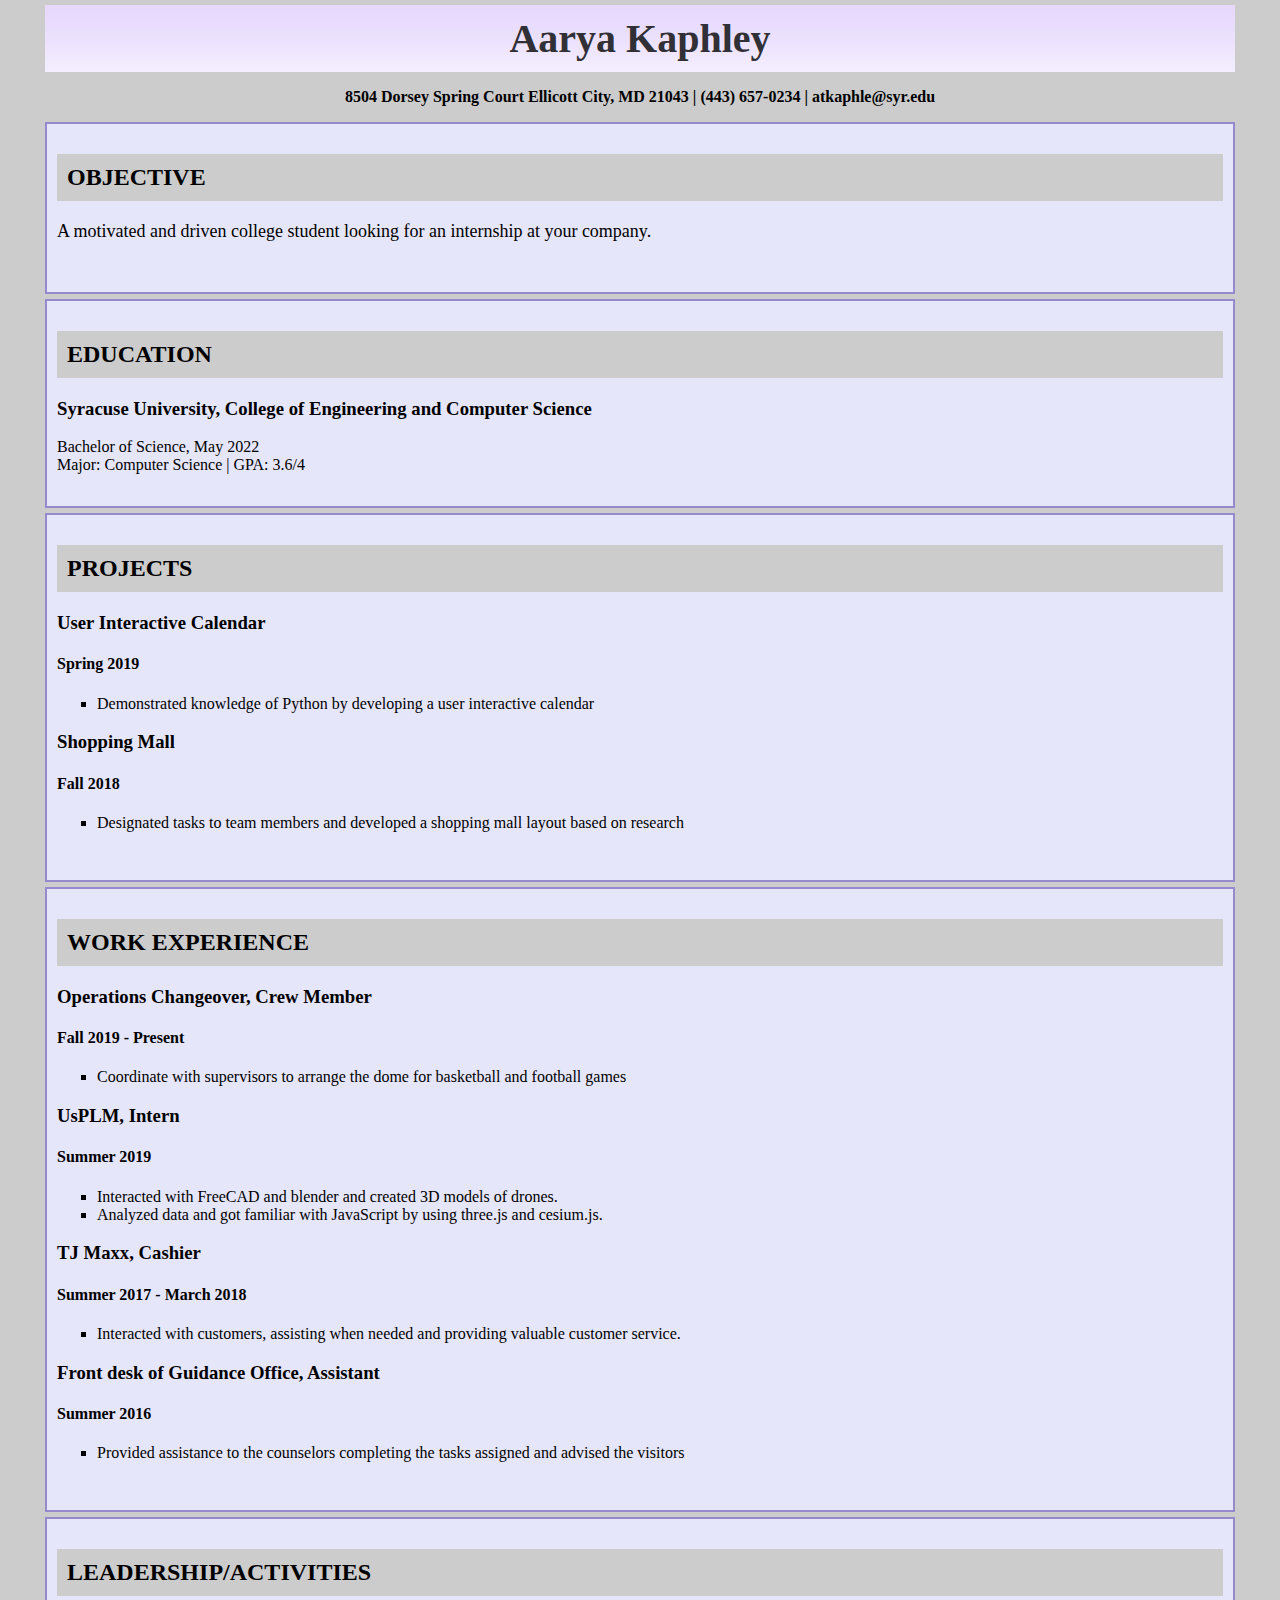
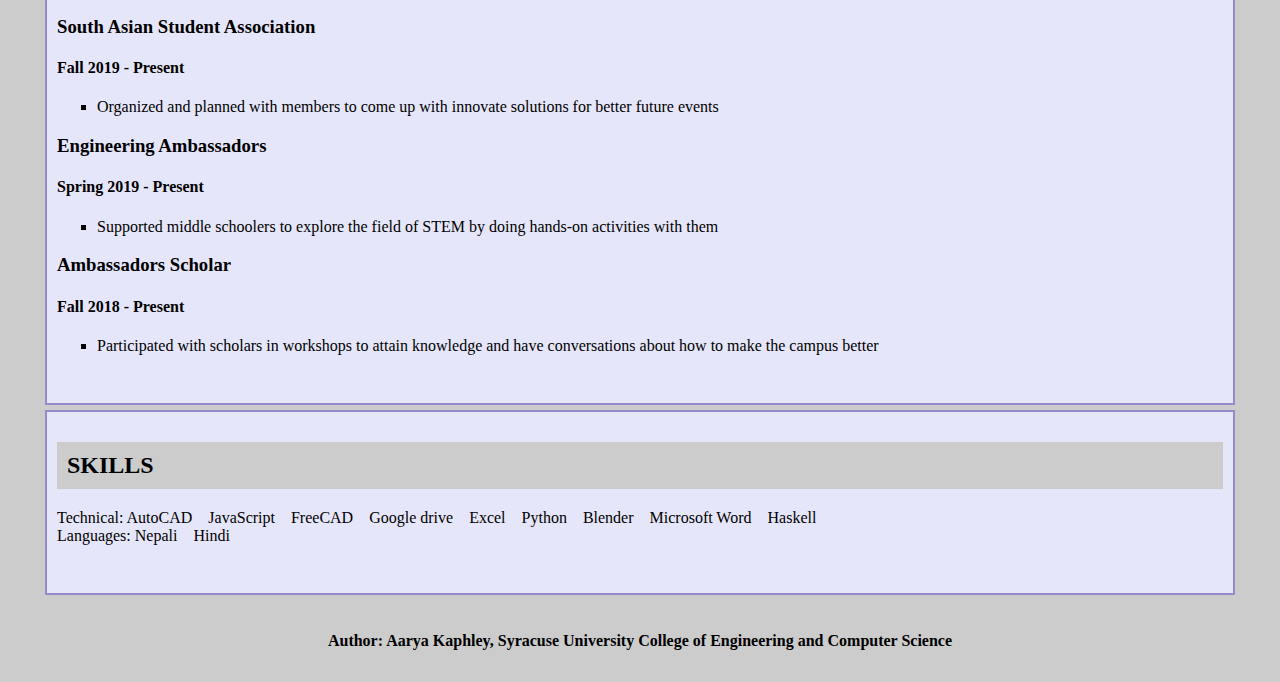
<file: homework/atkaphle-resume.html>
<!DOCTYPE html>
<html lang="en">

<head>
    <meta charset="UTF-8">
    <meta name="viewport" content="width=device-width, initial-scale=1.0">
    <meta http-equiv="X-UA-Compatible" content="ie=edge">

    <title> Aarya Kaphley Resume </title>

    <link rel="stylesheet" href="./style.css"/>

    <style>
        h1#gradientBG {
                background-image: url("./gradient_bg.png");
                background-repeat: repeat-x;
                padding: 10px;
                margin: 5px;
                font-family: "Times New Roman", Helvetica, Arial, sans-serif;
                color: rgb(49, 48, 54);
                font-size: 40px;
                text-align: center;
        }

        h2 {
                background-color: #cccccc ;
                padding: 10px;
        }

        section {
                padding: 10px;
                padding-bottom: 2em;
                margin: 5px;
                border-top-width: 20px;
                border: 2px solid rgb(150, 138, 204);
                background-color: lavender;
        }

    </style>

</head>

<body>

    <header>
        <h1 id="gradientBG"> Aarya Kaphley </h1>
        <p style = "text-align: center;"> <strong> 8504 Dorsey Spring Court Ellicott City, MD 21043 | (443) 657-0234 | atkaphle@syr.edu </strong> </p>
    </header>

    <main>
        <section>
        <h2> OBJECTIVE </h2>
        <p style = "font-size: 18px;"> A motivated and driven college student looking for an internship at your company. </p>
        </section>

        <section>
        <h2> EDUCATION </h2>
        <h3> Syracuse University, College of Engineering and Computer Science </h3>
        Bachelor of Science, May 2022 </br>
        Major: Computer Science | GPA: 3.6/4 </br>
        </section>

        <section>
        <h2> PROJECTS </h2>
        <h3> User Interactive Calendar </h3>
        <h4> Spring 2019 </h4>
        <ul>
                <li> Demonstrated knowledge of Python by developing a user interactive calendar </li>
        </ul>

        <h3> Shopping Mall </h3>
        <h4> Fall 2018 </h4>
        <ul>
                <li> Designated tasks to team members and developed a shopping mall layout based on research </li>
        </ul>
        </section>

        <section>
        <h2> WORK EXPERIENCE </h2>
        <h3> Operations Changeover, Crew Member  </h3>
        <h4> Fall 2019 - Present </h4>
        <ul>
                <li> Coordinate with supervisors to arrange  the dome for basketball and football games </li>
        </ul>

        <h3> UsPLM, Intern  </h3>
        <h4> Summer 2019 </h4>
        <ul>
                <li> Interacted with FreeCAD and blender and created 3D models of drones. </li>
                <li> Analyzed data and got familiar with JavaScript by using three.js and cesium.js. </li>
        </ul>

        <h3> TJ Maxx, Cashier  </h3>
        <h4> Summer 2017 - March 2018 </h4>
        <ul>
                <li> Interacted with customers, assisting when needed and providing valuable customer service. </li>
        </ul>

        <h3> Front desk of Guidance Office, Assistant </h3>
        <h4> Summer 2016 </h4>
        <ul>
                <li> Provided assistance to the counselors completing the tasks assigned and advised the visitors </li>
        </ul>
        </section>
        
        <section>  
        <h2> LEADERSHIP/ACTIVITIES </h2>
        <h3> South Asian Student Association  </h3>
        <h4> Fall 2019 - Present </h4>
        <ul>
                <li> Organized and planned with members to come up with innovate solutions for better future events </li>
        </ul>

        <h3> Engineering Ambassadors  </h3>
        <h4> Spring 2019 - Present </h4>
        <ul>
                <li> Supported middle schoolers to explore the field of STEM by doing hands-on activities with them </li>
        </ul>

        <h3> Ambassadors Scholar </h3>
        <h4> Fall 2018 - Present </h4>
        <ul>
                <li> Participated with scholars in workshops to attain knowledge and have conversations about how to make the campus better </li>
        </ul>
        </section>
            
    </main>

    <aside>
        <section>
                <h2> SKILLS </h2>
                <p> Technical: AutoCAD &nbsp;&nbsp; JavaScript &nbsp;&nbsp; FreeCAD &nbsp;&nbsp; Google drive &nbsp;&nbsp; Excel &nbsp;&nbsp; Python &nbsp;&nbsp; Blender &nbsp;&nbsp; Microsoft Word &nbsp;&nbsp; Haskell <br> 
                Languages: Nepali &nbsp;&nbsp; Hindi </p> 
        </section>
    </aside>

    <footer style="font-size: 16px;"> 
        <strong> Author: Aarya Kaphley, Syracuse University College of Engineering and Computer Science </strong>
    </footer>

</body>
</html>
</file>
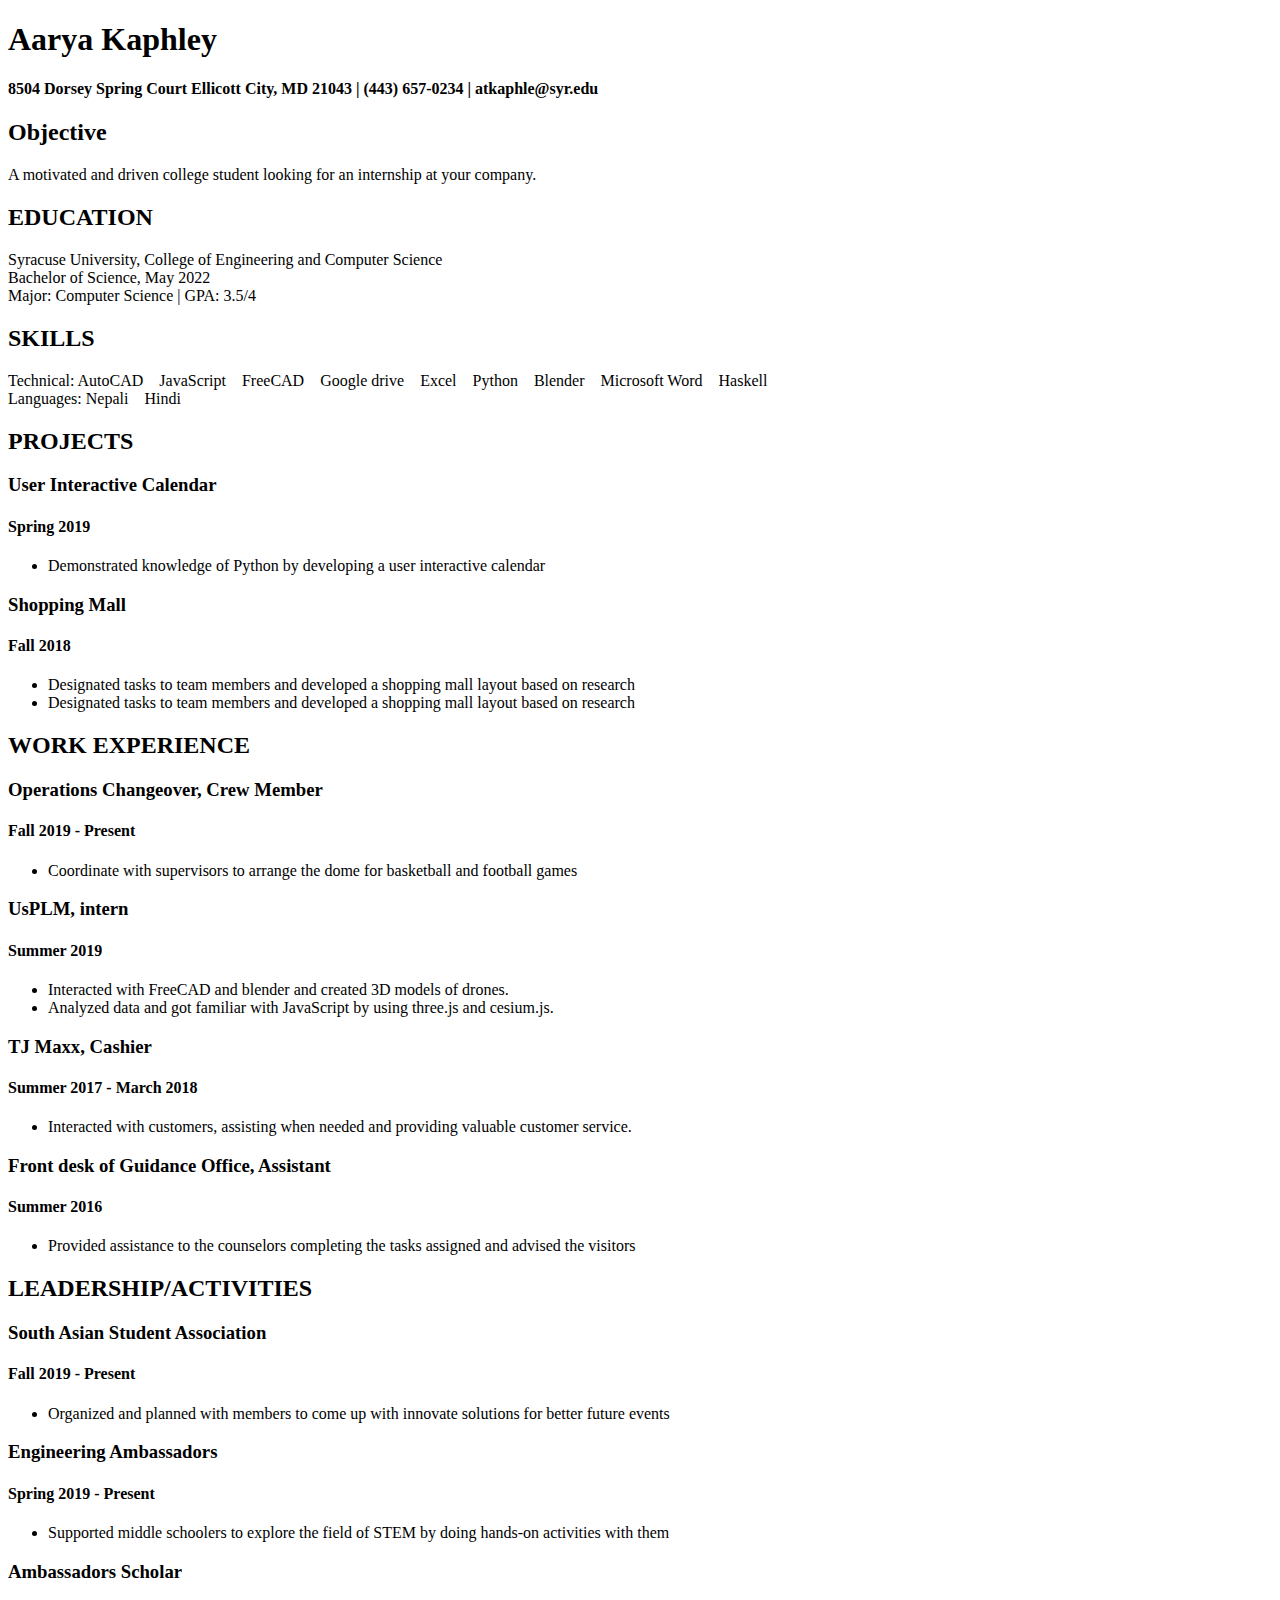
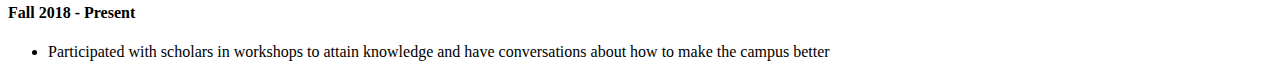
<file: homework/resume.html>
<!DOCTYPE html>

<html lang="en">

<head>
    <title> Resume </title>
    <h1> Aarya Kaphley </h1> 
    <h4> 8504 Dorsey Spring Court Ellicott City, MD 21043 | (443) 657-0234 | atkaphle@syr.edu </h4>
</head>

<body>
    <h2> Objective </h2>
    <p> A motivated and driven college student looking for an internship at your company. </p>

    <h2> EDUCATION </h2>
    <p> Syracuse University, College of Engineering and Computer Science <br>          
        Bachelor of Science, May 2022 <br>
        Major: Computer Science | GPA: 3.5/4  </p>

    <h2> SKILLS </h2>
    <p> Technical: AutoCAD &nbsp;&nbsp; JavaScript &nbsp;&nbsp; FreeCAD &nbsp;&nbsp; Google drive &nbsp;&nbsp; Excel &nbsp;&nbsp; Python &nbsp;&nbsp; Blender &nbsp;&nbsp; Microsoft Word &nbsp;&nbsp; Haskell <br> 
    Languages: Nepali &nbsp;&nbsp; Hindi </p> 

    <h2> PROJECTS </h2>
    <h3> User Interactive Calendar </h3>
    <h4> Spring 2019 </h4>
    <ul>
            <li> Demonstrated knowledge of Python by developing a user interactive calendar </li>
    </ul>

    <h3> Shopping Mall </h3>
    <h4> Fall 2018 </h4>
    <ul>
            <li> Designated tasks to team members and developed a shopping mall layout based on research </li>
            <li> Designated tasks to team members and developed a shopping mall layout based on research </li>
    </ul>


    <h2> WORK EXPERIENCE </h2>
    <h3> Operations Changeover, Crew Member  </h3>
    <h4> Fall 2019 - Present </h4>
    <ul>
            <li> Coordinate with supervisors to arrange  the dome for basketball and football games </li>
    </ul>

    <h3> UsPLM, intern  </h3>
    <h4> Summer 2019 </h4>
    <ul>
            <li> Interacted with FreeCAD and blender and created 3D models of drones. </li>
            <li> Analyzed data and got familiar with JavaScript by using three.js and cesium.js. </li>
    </ul>

    <h3> TJ Maxx, Cashier  </h3>
    <h4> Summer 2017 - March 2018 </h4>
    <ul>
            <li> Interacted with customers, assisting when needed and providing valuable customer service. </li>
    </ul>

    <h3> Front desk of Guidance Office, Assistant </h3>
    <h4> Summer 2016 </h4>
    <ul>
            <li> Provided assistance to the counselors completing the tasks assigned and advised the visitors </li>
    </ul>

    <h2> LEADERSHIP/ACTIVITIES </h2>
    <h3> South Asian Student Association  </h3>
    <h4> Fall 2019 - Present </h4>
    <ul>
            <li> Organized and planned with members to come up with innovate solutions for better future events </li>
    </ul>

    <h3> Engineering Ambassadors  </h3>
    <h4> Spring 2019 - Present </h4>
    <ul>
            <li> Supported middle schoolers to explore the field of STEM by doing hands-on activities with them </li>
    </ul>

    <h3> Ambassadors Scholar </h3>
    <h4> Fall 2018 - Present </h4>
     <ul>
            <li> Participated with scholars in workshops to attain knowledge and have conversations about how to make the campus better </li>
    </ul>

</body>
</html>
</file>
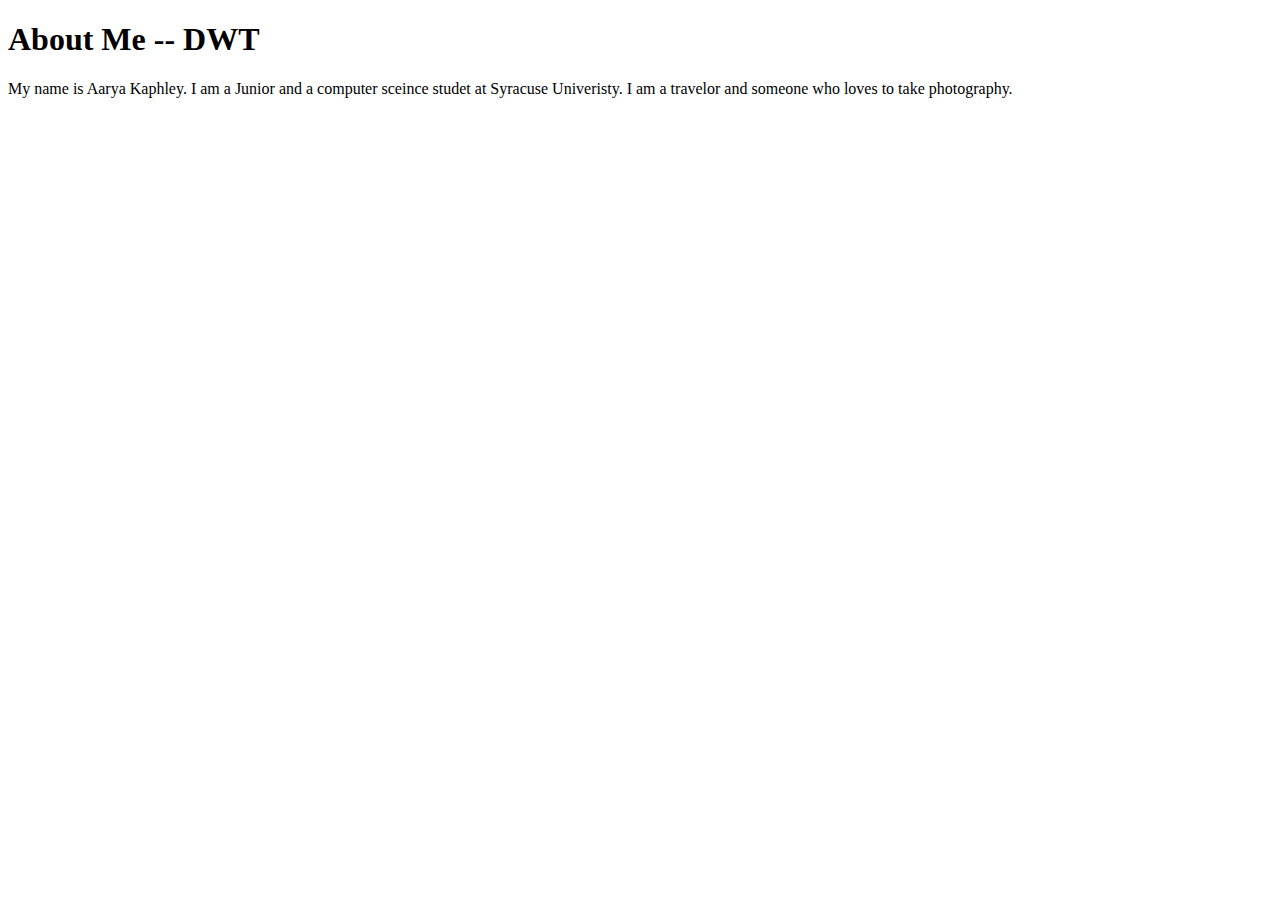
<file: labs/aboutme.html>
<!DOCTYPE html>
<html lang="en">
    <head>
        <title> About DWT </title>
    </head>
    <body>
        <h1> About Me -- DWT </h1>
        <p> My name is Aarya Kaphley. I am a Junior and a computer sceince studet at Syracuse Univeristy. I am a travelor and someone who loves to take photography.
        </p>
    </body>
</html>
</file>
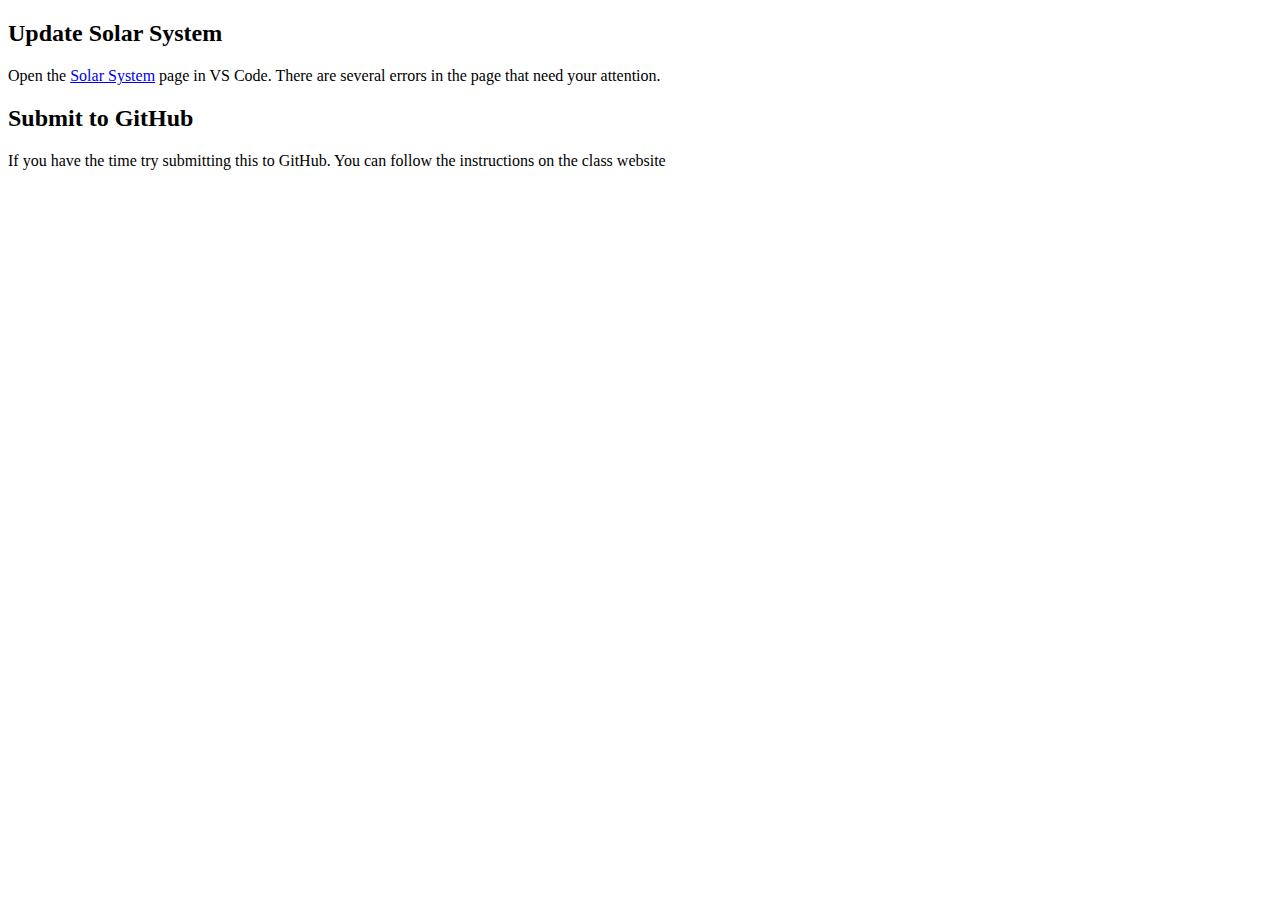
<file: labs/howto.html>
<!DOCTYPE html>
<html lang="en">

<head>
    <meta charset="UTF-8">
    <meta name="viewport" content="width=device-width, initial-scale=1.0">
    <meta http-equiv="X-UA-Compatible" content="ie=edge">
    <title>Week 03.02 - How To</title>
</head>

<body>
    <main>
        <section>
            <h2>Update Solar System</h2>
            <p>Open the <a href="solar system.html">Solar System</a> page in VS Code. There are several errors in the page that need your attention.</p>
        </section>
        <section>
            <h2>Submit to GitHub</h2>
            <p>If you have the time try submitting this to GitHub. You can follow the instructions on the class website</p>
        </section>
    </main>
</body>

</html>
</file>
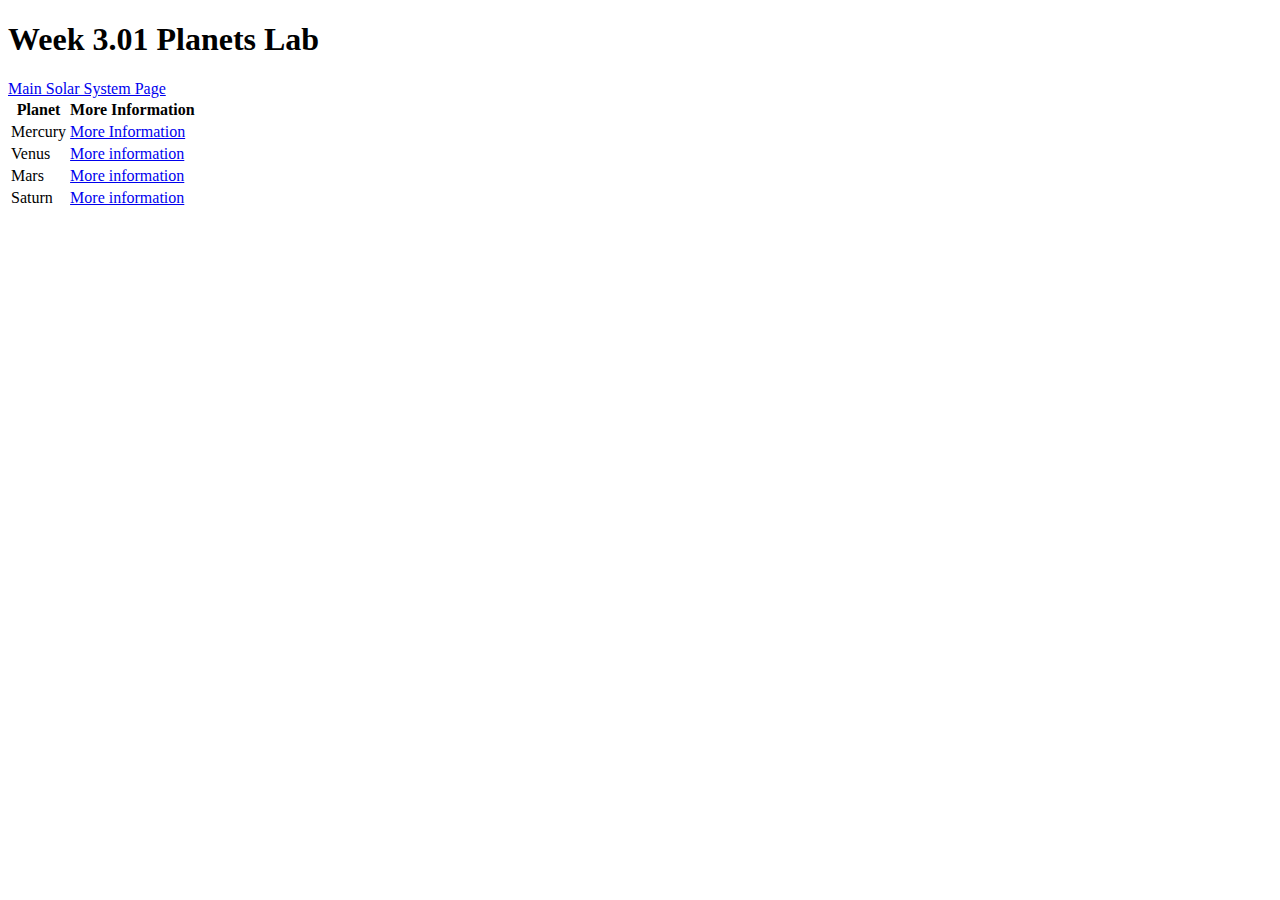
<file: labs/planets.html>
<!DOCTYPE html>
<html lang="en">
<head>
    <meta charset="UTF-8">
    <meta name="viewport" content="width=device-width, initial-scale=1.0">
    <meta http-equiv="X-UA-Compatible" content="ie=edge">
    <title>Planets Lab</title>
</head>
<body>
    <main>
        <h1>Week 3.01 Planets Lab</h1>
        <!--
            ToDo: Add a link to go back to the main solar system page
        -->
        <a href="https://solarsystem.nasa.gov/" target="_blank"> Main Solar System Page</a>
        <table>
            <thead>
                <tr>
                    <th>Planet</th>
                    <th>More Information</th>
                </tr>
            </thead>
            <tbody>
                <tr>
                    <td>Mercury</td>
                    <td><a href="https://en.wikipedia.org/wiki/Mercury" target="_blank">More Information</a></td>
                </tr>
                <tr>
                    <td> Venus </td>
                    <td> <a href="https://en.wikipedia.org/wiki/Venus" target="_blank"> More information </a></td>
                </tr>
                <tr>
                    <td> Mars </td>
                    <td> <a href="https://en.wikipedia.org/wiki/Mars" target="_blank"> More information </a></td>
                </tr>
                <tr>
                    <td> Saturn </td>
                    <td> <a href="https://en.wikipedia.org/wiki/Saturn" target="_blank"> More information </a></td>
                </tr>
                <!-- ToDo: Add rows for the rest of the planets, and link them to their page on Wikipedia -->
            </tbody>
        </table>
    </main>
</body>
</html>
</file>
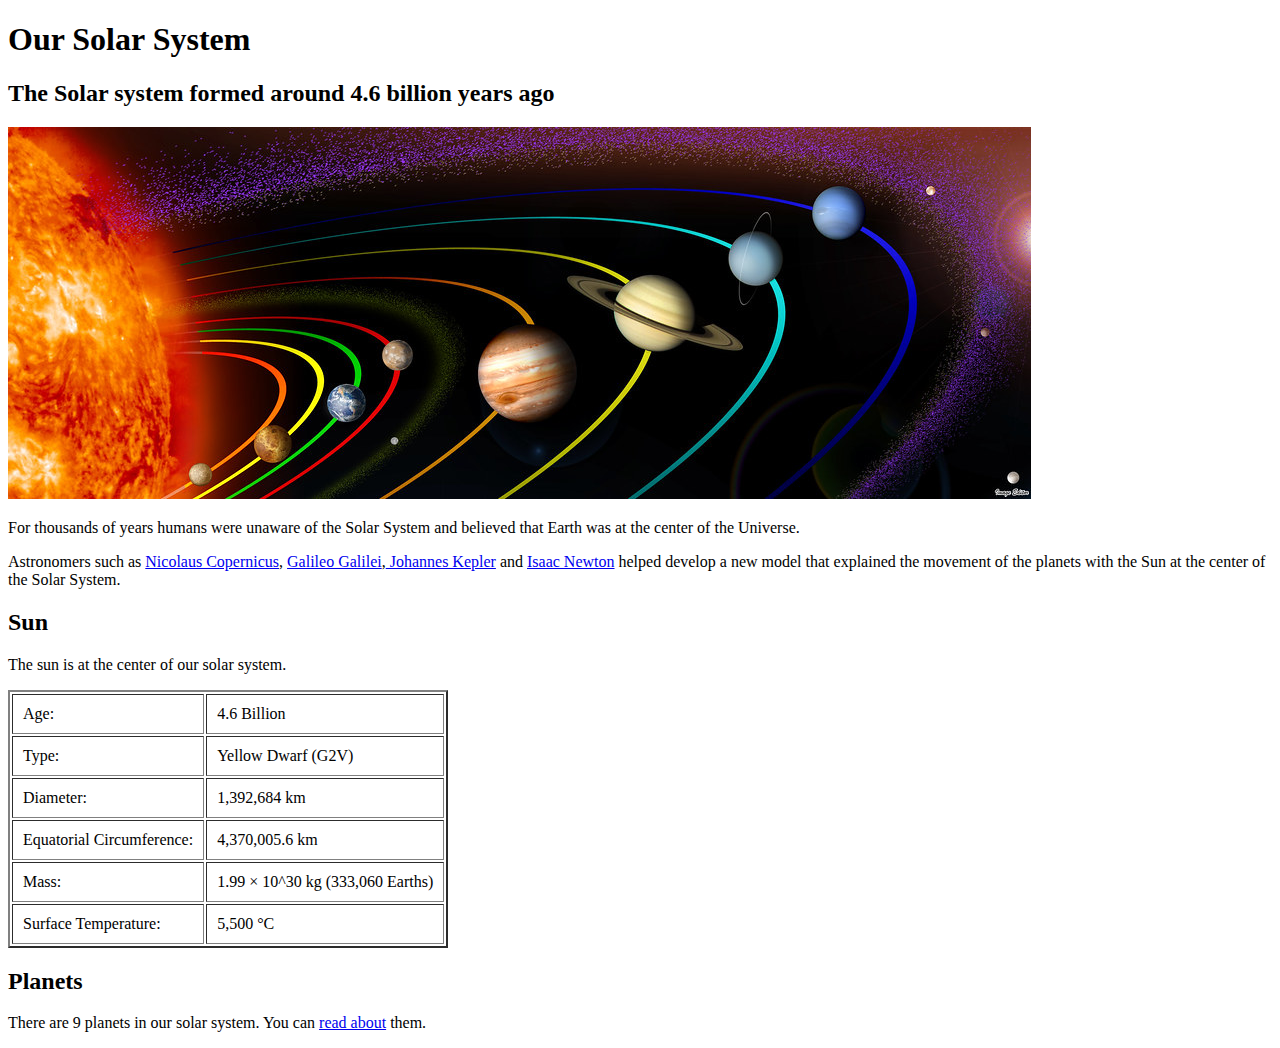
<file: labs/solarsystem.html>
<!DOCTYPE html>
<html lang="en">

<head>
    <meta charset="UTF-8">
    <meta name="viewport" content="width=device-width, initial-scale=1.0">
    <meta http-equiv="X-UA-Compatible" content="ie=edge">
    <title>Solar System</title>

    <!--
        1. There is one error in the 'head' block. Update it.

        Hint: View this page in a browser and look closely at the page title in the browser
    -->
</head>

<body>
    <main>
        <h1>Our Solar System</h1>
        <h2>The Solar system formed around 4.6 billion years ago</h2>
        <!--
            2. Add an img tag to include the image solar-system.jpg below the heading
        -->   
        <img src="./solar-system.jpg" alt="solar system image" />     
        <p>

            For thousands of years humans were unaware of the Solar System and believed that Earth was at the center of the Universe.
        </p>
        <p>
            <!--
                3. Link the astronomers name to their respective wikipedia pages. Make the links open in a new tab
            -->
            Astronomers such as <a href = "https://en.wikipedia.org/wiki/Nicolaus_Copernicus" target="_blank">Nicolaus Copernicus</a>, <a href = "https://en.wikipedia.org/wiki/Galileo_Galilei" target="_blank">Galileo Galilei</a>,<a href = "https://en.wikipedia.org/wiki/Johannes_Kepler" target="_blank"> Johannes Kepler</a> and <a href = "https://en.wikipedia.org/wiki/Isaac_Newton" target="_blank">Isaac Newton</a> helped develop a
            new model that explained the movement of the planets with the Sun at the center of the Solar System.
        </p>
            <h2>Sun</h2>
        <p>
            The sun is at the center of our solar system. 
        </p>
            <!--
                4.Add a table to display this information in a HTML table

                Age:	4.6 Billion Years
                Type:	Yellow Dwarf (G2V)
                Diameter:	1,392,684 km
                Equatorial Circumference	4,370,005.6 km
                Mass:	1.99 × 10^30 kg (333,060 Earths)
                Surface Temperature:	5,500 °C
            -->

            <table border="2" cellpadding="10">
                <tr>
                    <td> Age: </td>
                    <td> 4.6 Billion </td>
                </tr>
                <tr>
                    <td> Type: </td>
                    <td> Yellow Dwarf (G2V) </td>
                </tr>
                <tr>
                    <td> Diameter: </td>
                    <td> 1,392,684 km </td>
                </tr>
                <tr>
                    <td> Equatorial Circumference: </td>
                    <td> 4,370,005.6 km </td>
                </tr>
                <tr>
                    <td> Mass: </td>
                    <td> 1.99 × 10^30 kg (333,060 Earths) </td>
                </tr>
                <tr>
                    <td> Surface Temperature: </td>
                    <td> 5,500 °C </td>
                </tr>
            </table>

        <section>
            <h2>Planets</h2>
        <!-- 5. Link to the planets html page-->
             <p>There are 9 planets in our solar system. You can <a href="./planets.html">read about</a> them.</p>
        </section>
    
    </main>    

    <!--
        6. There are at least 3 more errors on this page that need to be fixed
            Look for 
            -tags that are not closed
            -are heading tags used in a semantically correct manner
            -should you add any new tags to better organize the page
    
        7. There is one more 'issue' on this page...more like an issue with the file name. Can you spot and fix it?
        -->



</body>

</html>
</file>
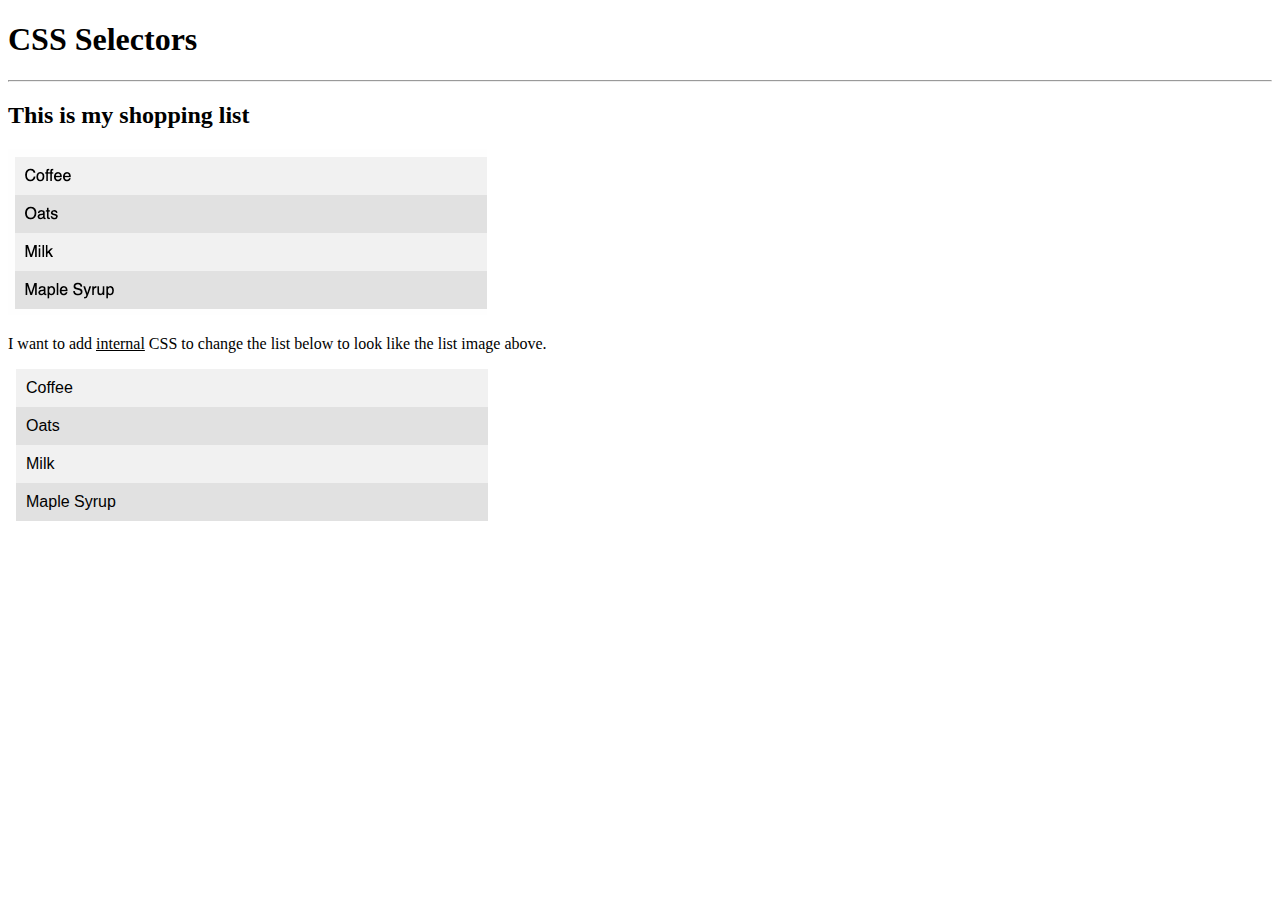
<file: homework/wk5/cssselectors.html>
<!doctype html>
<html lang="en">

<head>
    <title>IST 263</title>

    <style>
        /* Type selector */
        
       ul {
            margin: 0;
            padding: 0;
            /*list-style-type: ???;*/
            list-style-type: none;
            /*width setting?*/
            border-width: 1em;
            width: 29.5em;
            margin-left: .5em;
        }

        li {
            /*padding: 10px;*/
            padding: 10px;
            /*font styling?*/
            font-family:Arial, Helvetica, sans-serif;
            /*or set width here?*/
        }
        .odd {
            background: #f1f1f1;
        }
        
        .even {
            background: #e1e1e1;
        }

    </style>
</head>

<body>
    <h1>CSS Selectors</h1>
    <hr>
    <h2>This is my shopping list</h2>
    <img src="./shopping-list.png" alt="Shopping List">

    <p>I want to add <u>internal</u> CSS to change the list below to look like the list image above.</p>
    <ul>
        <li class="odd">Coffee</li>
        <li class="even">Oats</li>
        <li class="odd">Milk</li>
        <li class="even">Maple Syrup</li>
    </ul>
    
</body>

</html>
</file>
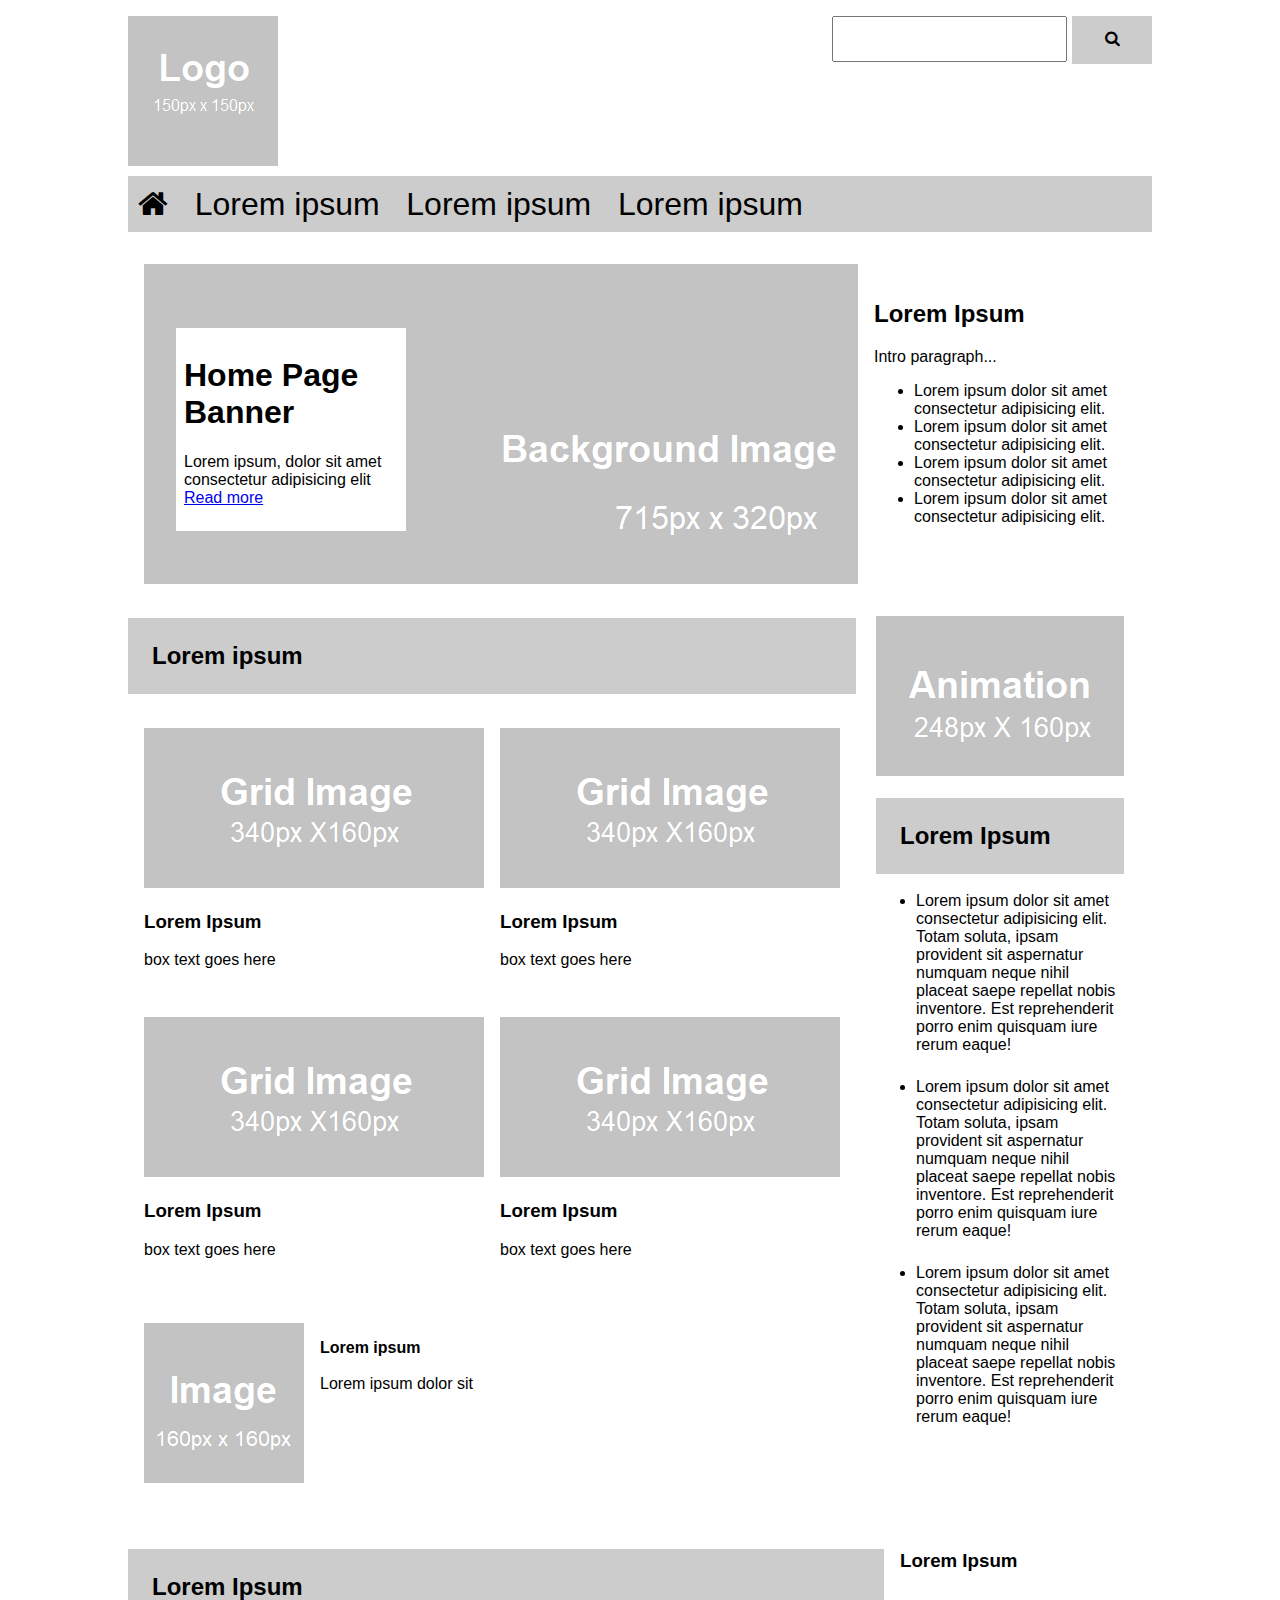
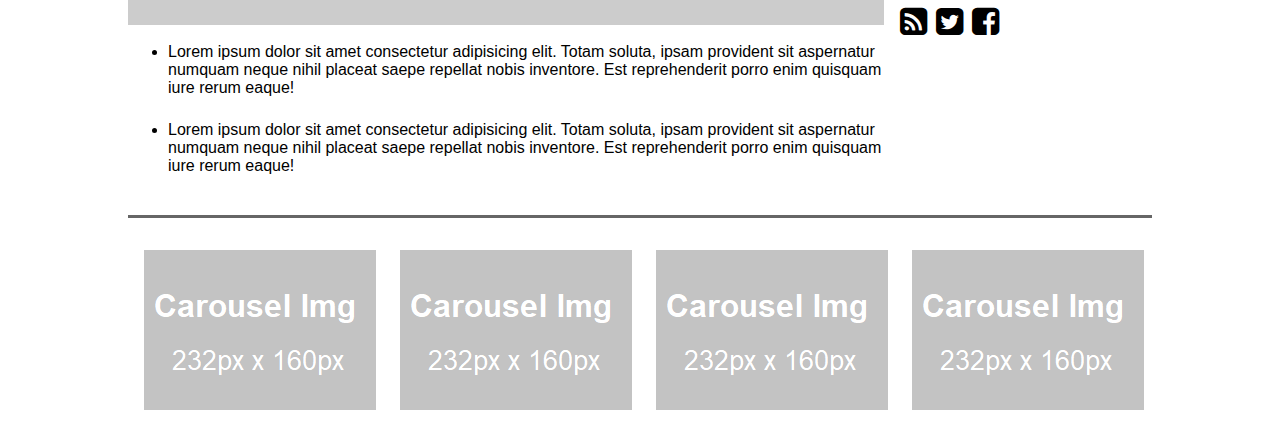
<file: homework/wk7/atkaphle-week-07-homework-starter-file.html>
<!DOCTYPE html>
<html lang="en">
    <head>
        <meta charset="UTF-8">
        <meta name="viewport" content="width=device-width, initial-scale=1.0, shrink-to-fit=no">
        <title>dwtalley Week 07 Homework</title>
        <!-- include the Font Awesome stylesheet to add icons from its collection:-->
        <link rel="stylesheet" href="https://cdnjs.cloudflare.com/ajax/libs/font-awesome/4.7.0/css/font-awesome.min.css">
        <link rel="stylesheet" href="base.css">
        <style>
        /* flexbox css */
        .row {display: flex;}
        .col {flex: 1;}
        .col-3 {flex: 3;}
        </style>
    </head>
    <body>
    <div class="page-container">
        <!-- the header and nav elements are pretty standard, using float rather than flexbox -->
        <header>
            <div id="logo">
                <img src="images/W7-lab-logo.png" alt="logo"/>
            </div>
            <div id="search">
                <input />
                <div id="search-btn">
                <i class="fa fa-search"></i>
                </div>
            </div>
        </header>
        <nav>
            <i class="fa fa-home"></i>&nbsp;&nbsp;&nbsp;Lorem ipsum&nbsp;&nbsp;&nbsp;Lorem ipsum&nbsp;&nbsp;&nbsp;Lorem ipsum
        </nav>
        <!-- here's where the fun begins: apply classes from internal flexbox styles above to define the main as a flex container with display:flex; and the container divs as flex items with flex:[some number of columns]; -->
        <main class="row" id="top-panel">
            <!-- left banner container should be 3 times as wide as the right one -->
            <div class="col-3" id="top-banner">
                <div id="banner-heading">
        <h1>Home Page Banner</h1>
        <p>Lorem ipsum, dolor sit amet consectetur adipisicing elit<br>
        <a href="#">Read more</a></p>
                </div>
            </div>
            <!-- right banner container -->
            <div class="col" id="banner-list">
                <h2>Lorem Ipsum</h2>
                <p>Intro paragraph...</p>
                <ul>
                    <li>Lorem ipsum dolor sit amet consectetur adipisicing elit.</li>
                    <li>Lorem ipsum dolor sit amet consectetur adipisicing elit.</li>
                    <li>Lorem ipsum dolor sit amet consectetur adipisicing elit.</li>
                    <li>Lorem ipsum dolor sit amet consectetur adipisicing elit.</li>
                </ul>
            </div>
        </main>
        <!-- so much for the main, now apply a class to define the middle section of the page as a flex container -->
        <section class="row" id="page-center">
            <!-- and here's the first container div in the section -->
            <div class="col">
                <h2 class="padded">Lorem ipsum</h2>
                <section class="row grid-row">
                <div class="col">
                    <div style="margin-right: 1em;">
                        <img src="images/W7-lab-grid-image.png" alt="grid image"/>
                    </div>
                    <div>
                        <h3>Lorem Ipsum</h3>
                        <p>box text goes here</p>
                    </div>
                </div> 
                <!-- here's the second container div in the section -->
                <div class="col">
                    <div style="margin-right: 1em;">
                        <img src="images/W7-lab-grid-image.png" alt="grid image"/>
                    </div>
                    <div>
                        <h3>Lorem Ipsum</h3>
                        <p>box text goes here</p>
                    </div>
                </div>       
                </section>
                <!-- the second section in the middle-left needs to be a flex container -->
                <section class="row grid-row"><!-- note that class .grid-row does something else -- look at base.css to see what -->
                <!-- the container div needs to be a flex item -->
                <div class="col">
                    <div style="margin-right: 1em;">
                        <img src="images/W7-lab-grid-image.png" alt="grid image"/>
                    </div>
                    <div>
                        <h3>Lorem Ipsum</h3>
                        <p>box text goes here</p>
                    </div>
                </div>
                <!-- also a flex item -->
                <div class="col">
                    <div style="margin-right: 1em;">
                        <img src="images/W7-lab-grid-image.png" alt="grid image"/>
                    </div>
                    <div>
                        <h3>Lorem Ipsum</h3>
                        <p>box text goes here</p>
                    </div>
                </div>
                </section>
                <!-- this aside is outside the two flexbox sections above & just uses float -->
                <aside id="extra-img">
                    <img src="images/W7-lab-square-image.png" alt="square" />
                    <p><strong>Lorem ipsum</strong>
                    <br><br>
                    Lorem ipsum dolor sit</p>
                </aside>
            </div>
            <!-- here's the container aside for the middle-right and it needs to be a flex **item** -->
            <aside class="col-3" id="center-right" style="margin-left: .25em;">
                <img src="images/W7-lab-animation-image.png" alt="animation" />
                <h2 class="padded">
                Lorem Ipsum
                </h2>
                <ul>
                    <li class="spaced-list">Lorem ipsum dolor sit amet consectetur adipisicing elit. Totam soluta, ipsam provident sit aspernatur numquam neque nihil placeat saepe repellat nobis inventore. Est reprehenderit porro enim quisquam iure rerum eaque!</li>
                    <li class="spaced-list">Lorem ipsum dolor sit amet consectetur adipisicing elit. Totam soluta, ipsam provident sit aspernatur numquam neque nihil placeat saepe repellat nobis inventore. Est reprehenderit porro enim quisquam iure rerum eaque!</li>
                    <li class="spaced-list">Lorem ipsum dolor sit amet consectetur adipisicing elit. Totam soluta, ipsam provident sit aspernatur numquam neque nihil placeat saepe repellat nobis inventore. Est reprehenderit porro enim quisquam iure rerum eaque!</li>
                </ul>
            </aside>        
        </section>
        <!-- continue on down the page adding flex container classes to the sections and flex item classes **of the correct width** to the divs -->
        <section class="row" id="bottom-row">
            <div class="col-3">
                <h2 class="padded">Lorem Ipsum</h2>
                <ul>
                    <li class="spaced-list">Lorem ipsum dolor sit amet consectetur adipisicing elit. Totam soluta, ipsam provident sit aspernatur numquam neque nihil placeat saepe repellat nobis inventore. Est reprehenderit porro enim quisquam iure rerum eaque!</li>
                    <li class="spaced-list">Lorem ipsum dolor sit amet consectetur adipisicing elit. Totam soluta, ipsam provident sit aspernatur numquam neque nihil placeat saepe repellat nobis inventore. Est reprehenderit porro enim quisquam iure rerum eaque!</li>                
            </ul>
        </div>
            <div class="col" id="social">
                <h3>Lorem Ipsum</h3>
                <p style="font-size: 32px;"><i class="fa fa-rss-square"></i> <i class="fa fa-twitter-square"></i> <i class="fa fa-facebook-square"></i></p>
            </div>
        </section>
        <!-- here's the final set of flexboxes across the foot of the page -->
        <aside class="row" id="carousel">
            <div class="col">
                <img src="images/W7-lab-carousel-image.png" alt="carousel image"/>
            </div>
            <div class="col">
                <img src="images/W7-lab-carousel-image.png" alt="carousel image"/>
            </div>
            <div class="col">
                <img src="images/W7-lab-carousel-image.png" alt="carousel image"/>
            </div>
            <div class="col">
                <img src="images/W7-lab-carousel-image.png" alt="carousel image"/>
            </div>
        </aside>
    </div>

    
</body></html>
</file>
<file: homework/style.css>
body {
    width: 1200px;
    margin: 0 auto;
    background-color: #cccccc;
    font-family: Cambria, Cochin, Georgia, Times, 'Times New Roman', serif;
    
}

section {
    margin: 0 20px 0 20px;
    padding-bottom: 20px;
    border-bottom: 1px solid rgb(233, 233, 233);
}

ul {
    list-style-type: square;
}

footer {
    text-align: center;
    padding-top: 2rem;
    padding-bottom: 2rem;
}
</file>
<file: homework/wk7/base.css>
* {font-family: sans-serif;}
.page-container {width: 1024px; margin: 0 auto; padding: 0;}
#logo {width: 150px; height: 150px; float: left; text-align: center;}
#search {width: 20em; height: 4em; float: right;}
#search input {width: 17em; height: 3em; float: left;}
#search-btn {width: 3em; height: 3em; background-color: #ccc; float: right; padding: 0 1em; text-align: center;}
#search-btn i {padding: 30% 0;}
#top-panel {margin: 1em 1.5em 1em 1em;}
#top-banner {background:url(images/W7-lab-banner-background.png) no-repeat;height:320px;}
#banner-heading {background-color: #fff; margin-left:2em; margin-top: 4em; width: 30%; padding: 0.5em; display: inline-block;}
#banner-list {padding: 1em;}
#page-center {margin: 0 2em 0 0;}
#bottom-row {margin: 1em 0; border-bottom:3px solid #666;}
#social {padding-left: 1em;}
.grid-row {padding: 1em 0 1em 1em;}
#extra-img {float: left; padding: 2em 1em;}
#extra-img img {float: left;}
#extra-img p {display: inline-block; margin-left: 1em;}
li.spaced-list {padding-bottom: 1.5em;}
header {height: 8em; margin: 1em 0; padding: 0;}
nav {height: 26px; margin: 1em 0; padding: 10px 0 20px 10px; background-color: #ccc; font-size: 32px;}
.padded {background-color: #ccc; padding: 1em; margin: .75em 0;}
#center-right {padding: 1em 0 0 1em; margin: 0;}
#carousel .col {margin: 1em 0 1em 1em;}
/* 
Review the rest of this CSS file and add comments. The goal of the review is to give you an idea of how this file can be
reused for future class and individual project work.

The comments should detail
- What does the class do?
- What will be a good use case of this class?

.container {
  margin: 0 auto;
  width: 1200px;
}

.row {
  display: flex;
  flex-flow: row wrap;
}

.col {
  display: flex;
}

.col-1 {
  flex: 1;
}

.col-2 {
  flex: 2;
}

.col-3 {
  flex: 3;
}

.responsive {
  width: 100%;
  height: auto;
}

.text-center {
  text-align: center;
}

.text-right {
  text-align: right;
}

.card {
  border: 1px solid #ccc;
}

.rounded-border {
  border-radius: 5px;
}

.m-1 {
  margin: 10px;
}

.mt-1 {
  margin-top: 10px;
}

.ml-1 {
  margin-left: 10px;
}

.mr-1 {
  margin-right: 10px;
}

.mb-1 {
  margin-bottom: 10px;
}

.p-1 {
  padding: 10px;
}

.pt-1 {
  padding-top: 10px;
}

.pl-1 {
  padding-left: 10px;
}

.pr-1 {
  padding-right: 10px;
}

.pb-1 {
  padding-bottom: 10px;
}
#/
</file>
